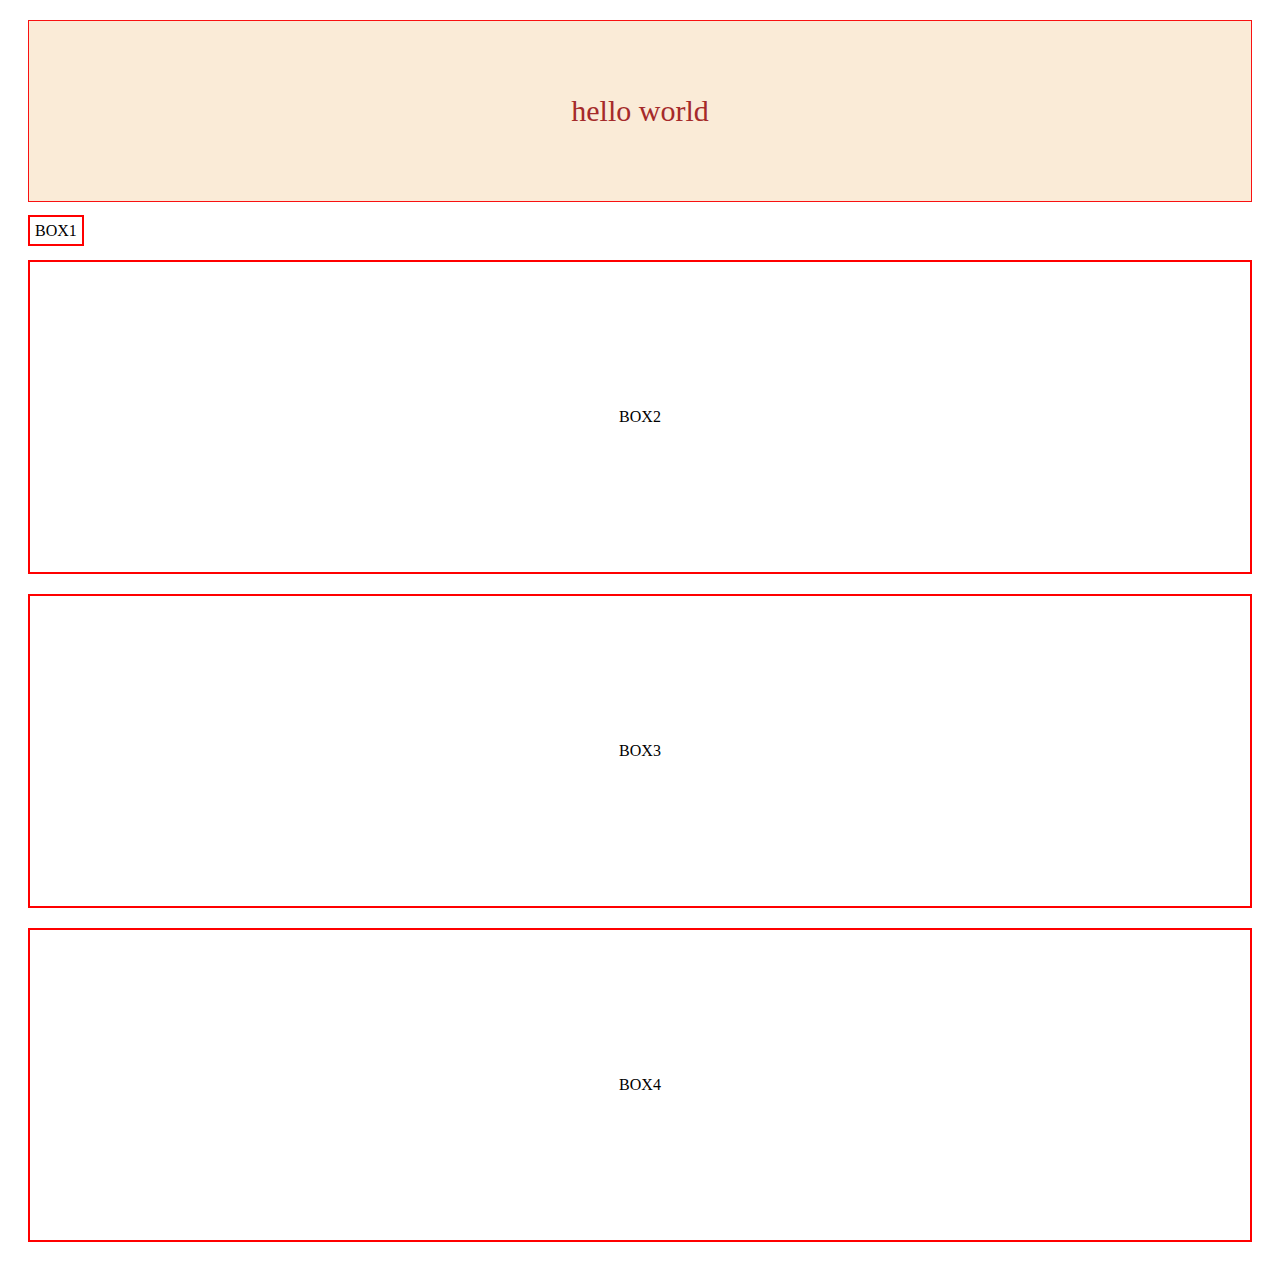
<file: index.html>
<!DOCTYPE html>
<html lang="en">
<head>
    <meta charset="UTF-8">
    <meta name="viewport" content="width=device-width, initial-scale=1.0">
    <title>CSS Styling</title>
    <link rel="stylesheet" href="./style.css">

</head>
<body>
    <!-- <p>hello world</p>
    <p class="jk" id="jk1">ECE-1</p> -->
<div class="jk">
    hello world 
</div>
<div class="A" id="box1">BOX1</div>
<div class="A" id="box2">BOX2</div>
<div class="A" id="box3">BOX3</div>
<div class="A" ID="box4">BOX4</div>
</body>
</html>
</file>
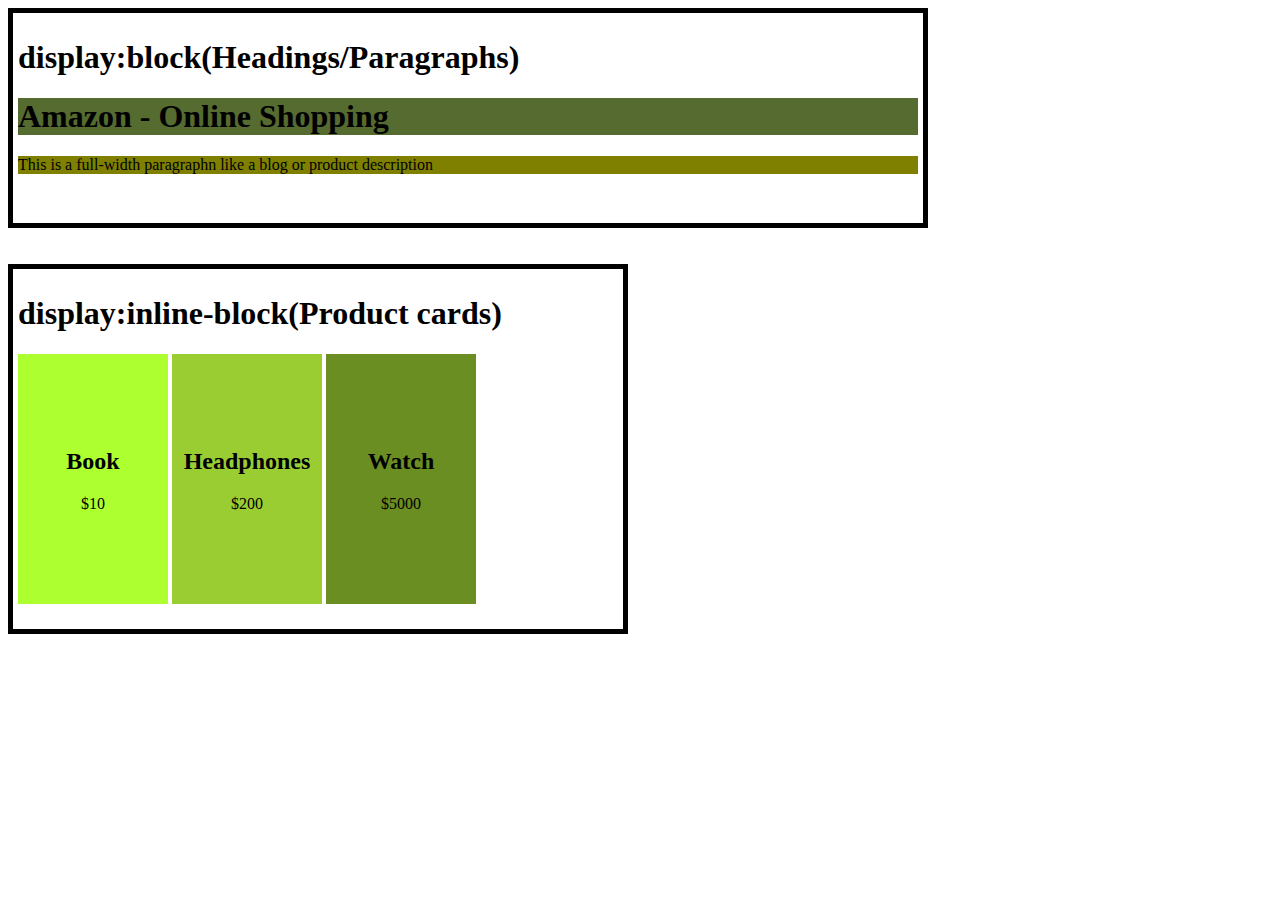
<file: block.html>
<!DOCTYPE html>
<html lang="en">
<head>
    <meta charset="UTF-8">
    <meta name="viewport" content="width=device-width, initial-scale=1.0">
    <title>Block</title>
    <link rel="stylesheet" href="./block_inline-style.css">
</head>
<body>
    <div class="opp">
        <h1>display:block(Headings/Paragraphs)</h1>
        <h1 id="op">Amazon - Online Shopping</h1>
        <p class="pk">This is a full-width paragraphn like a blog or product description</p>
    </div>
    <br><br>
    <div class="oppp">
        <h1>display:inline-block(Product cards)</h1>
        <div class="box1" id="lo"><h2>Book</h2><p>$10</p></div>
        <div class="box1" id="loo"><h2>Headphones</h2><p>$200</p></div>
        <div class="box1" id="looo"><h2>Watch</h2><p>$5000</p></div>
    </div>
</body>
</html>
</file>
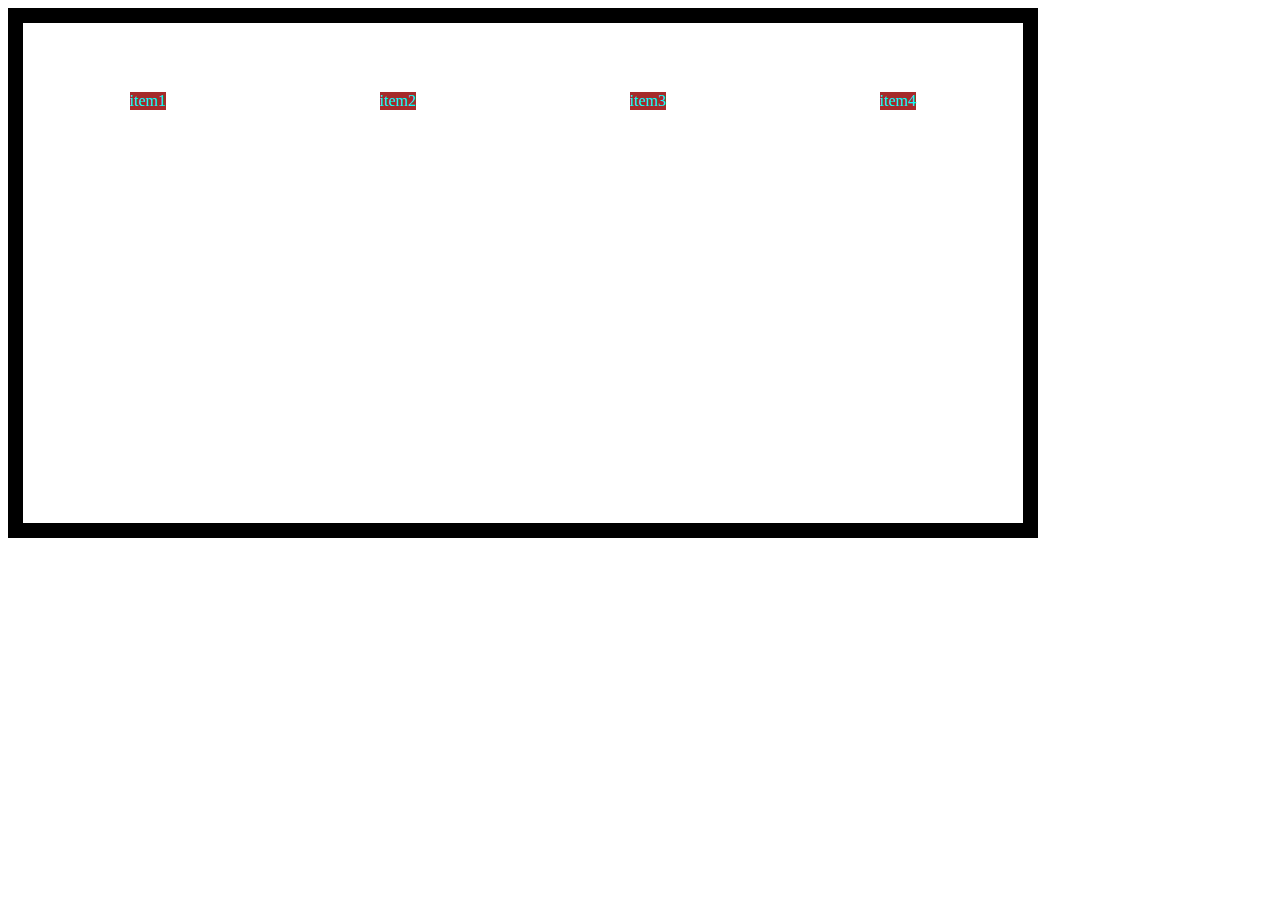
<file: grid.html>
<!DOCTYPE html>
<html lang="en">
<head>
    <meta charset="UTF-8">
    <meta name="viewport" content="width=device-width, initial-scale=1.0">
    <title>Document</title>
    <link rel="stylesheet" href="./grid_style.css">
</head>
<body>
    <div class="container">
        <div class="item item1">item1</div>
        <div class="item item2">item2</div>
        <div class="item item3">item3</div>
        <div class="item item4">item4</div>
    </div>
        
</body>
</html>
</file>
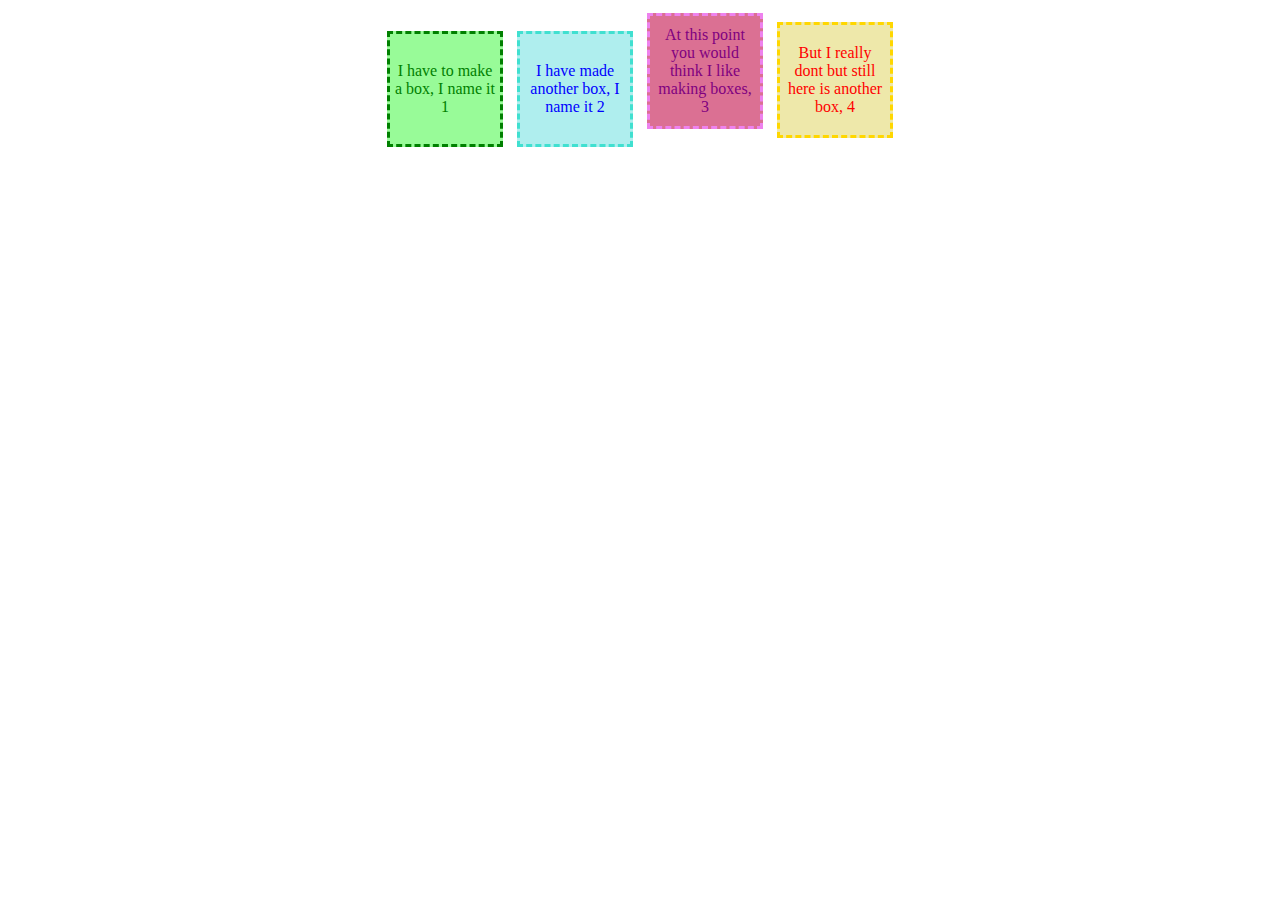
<file: id.html>
<!DOCTYPE html>
<html lang="en">
<head>
    <meta charset="UTF-8">
    <meta name="viewport" content="width=device-width, initial-scale=1.0">
    <title>Assignment</title>
    <link rel="stylesheet" href="./style assignment.css">
</head>
<body>
    <div class="c1" id="id1">I have to make a box, I name it 1</div>
    <div class="c1" id="id2">I have made another box, I name it 2</div>
    <div class="c1" id="id3">At this point you would think I like making boxes, 3</div>
    <div class="c1" id="id4">But I really dont but still here is another box, 4</div>
</body>
</html>
</file>
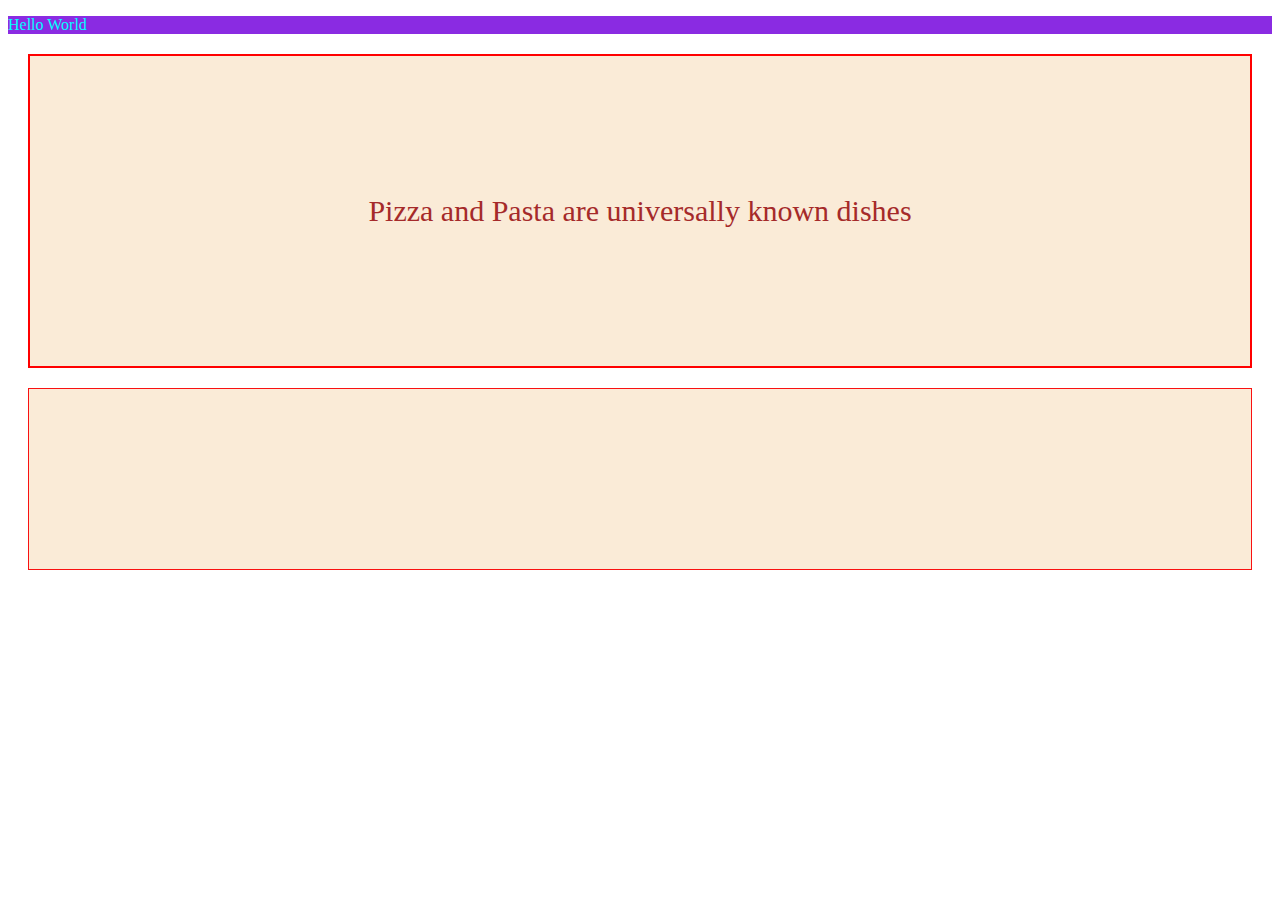
<file: pasta.html>
<!DOCTYPE html>
<html lang="en">
<head>
    <meta charset="UTF-8">
    <meta name="viewport" content="width=device-width, initial-scale=1.0">
    <title>CSS Selectors</title>
    <link rel="stylesheet" href="./style.css">
</head>
<body>
    <p>Hello World</p>
    <p class="jk" id="jk1">Pizza and Pasta are universally known dishes</p>
    <div class="jk"></div>
</body>
</html>
</file>
<file: style.css>
body{
    

}

p{
    color: aqua;
    background-color: blueviolet;
}
.jk{
    color: brown;
    font-size: 30px;
    background-color: antiquewhite;
    height: 150px;
    border: 1px solid rgb(249, 17, 17);
    margin: 20px;
    padding: 15px;
    text-align:center;
    align-content: center;
    

}
#jk1{
    border: 2px solid rgb(9, 4, 4);
    border: 2px solid red;
    padding: 5px;
    margin: 20px;
    height: 300px;
    text-align: center;
    align-content: center;

}
#box{
    order: 2px solid rgb(9, 4, 4);
    border: 2px solid red;
    padding: 5px;
    margin: 20px;
    height: 300px;
    text-align: center;
    align-content: center;

}
#box1{
    order: 2px solid rgb(9, 4, 4);
    border: 2px solid red;
    padding: 5px;
    margin: 20px;
    height: 300px;
    text-align: center;
    align-content: center;
    display:inline 

}
#box2{
    order: 2px solid rgb(9, 4, 4);
    border: 2px solid red;
    padding: 5px;
    margin: 20px;
    height: 300px;
    text-align: center;
    align-content: center;

}
#box3{
    order: 2px solid rgb(9, 4, 4);
    border: 2px solid red;
    padding: 5px;
    margin: 20px;
    height: 300px;
    text-align: center;
    align-content: center;

}
#box4{
    order: 2px solid rgb(9, 4, 4);
    border: 2px solid red;
    padding: 5px;
    margin: 20px;
    height: 300px;
    text-align: center;
    align-content: center;

}
</file>
<file: block_inline-style.css>
.opp{
    border: 5px solid #000000;
    padding: 5px;
    height: 200px;
    width: 900px;
}
#op{
    background-color: darkolivegreen;
}
.pk{
    background-color: olive;
}
.oppp{
    border: 5px solid #000000;
    padding: 5px;
    height: 350px;
    width: 600px;
}
.box1{
    margin: 40px,20px,30px;
    display: inline-block;
}
#lo{
    background-color: greenyellow;
    align-content: center;
    height: 250px;
    width: 150px;
    text-align: center;
}
#loo{
    background-color: yellowgreen;
    align-content: center;
    height: 250px;
    text-align: center;
    width: 150px;
}
#looo{
    background-color: olivedrab;
    align-content: center;
    text-align: center;
    height: 250px;
    width: 150px;
}
</file>
<file: grid_style.css>
.container{
    display: grid;
    height:500px;
    width:1000px;
    background-color: aquamarine-;
    border:15px solid black;
    row-gap: 15px;
    justify-items: center;
    align-items: center;
    justify-content: space-around;
    align-content: center;


   grid-template-columns: 100px 100px 100px 100px;
    grid-template-rows: 100px 100px 100px 100px;
    grid-template-areas: "header header header header" "main main . sidebar" "footer footer footer footer";


}
.item{
   /* height: 100px;
    width: 100px;*/
    background-color: brown;
    border: 1ps solid black;
    text-align: center;
    align-content: center;
    color: aqua;

}
/*
.item1{
    grid-area: header;
}
.item2{
    grid-area: main;
}
.item3{
    grid-area: sidebar;
}
.item4{
    grid-area: footer;
}*/
`
</file>
<file: style assignment.css>
body{
    align-content: center;
    text-align: center;
}
.c1{
    height: 100px; width: 100px;
    background-color: palegreen;
    color: green;
    padding: 5px;
    border: dashed green;
    margin: 5px;
    text-align: center;
    align-content: center;
    display: inline-block;
}
#id2{
    height: 100px; width: 100px;
    background-color: paleturquoise;
    color: blue;
    padding: 5px;
    border: dashed turquoise;
    margin: 5px;
    text-align: center;
    align-content: center;
}
#id3{
    height: 100px; width: 100px;
    background-color: palevioletred;
    color: purple;
    padding: 5px;
    border: dashed violet;
    margin: 5px;
    text-align: center;
    align-content: center;
}
#id4{
    height: 100px; width: 100px;
    background-color: palegoldenrod;
    color: red;
    padding: 5px;
    border: dashed gold;
    margin: 5px;
    text-align: center;
    align-content: center;
}
</file>
